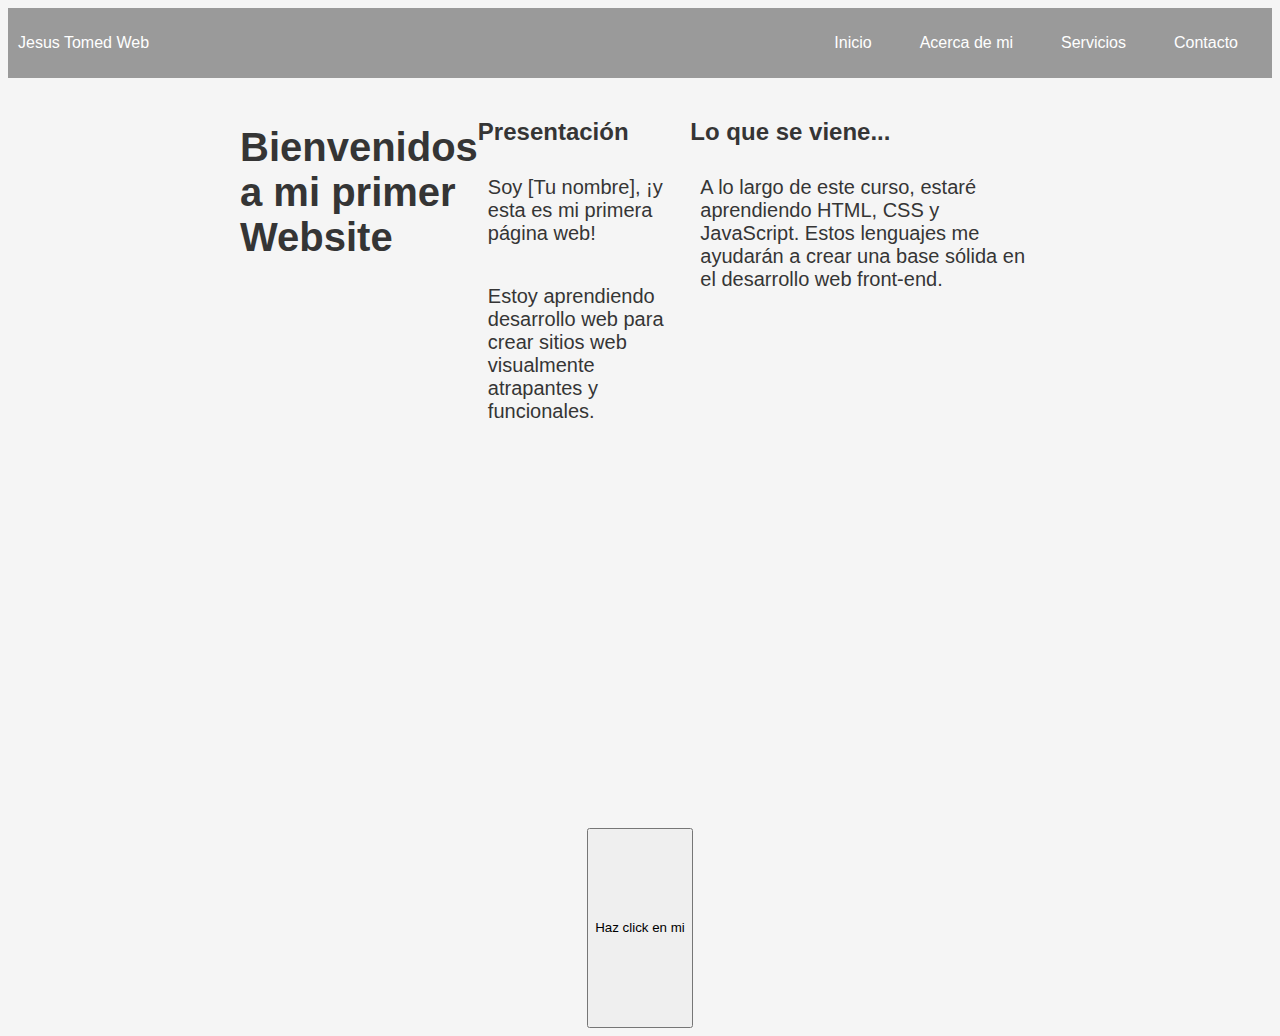
<file: index.html>
<!DOCTYPE html>
<html>
<head>
  <meta name="viewport" content="width=device-width, initial-scale=1">
  <title> Mi Primer Website </title>
  <link rel="stylesheet" type="text/css" href="style.css">
</head>

<body>
  <header class="container-nav">
    <nav class="navbar">
          <a href="#" class="brand">Jesus Tomed Web</a>
          <ul class="nav-links">
            <li><a href="index.html">Inicio</a></li>
            <li><a href="about_mi_primer_ws.html">Acerca de mi</a></li>
            <li><a href="services_mi_primer_ws.html">Servicios</a></li>
            <li><a href="contact_mi_primer_ws.html">Contacto</a></li>
          </ul>
        </nav>
        <button class="button-menu-toggle">Menu</button>
      </div>
    </nav>
  </header>

  <main>
      <div class="container">
        <h1>Bienvenidos a mi primer Website</h1>
        <section>
          <h2>Presentación</h2>
          <p>Soy [Tu nombre], ¡y esta es mi primera página web!</p>
          <p>Estoy aprendiendo desarrollo web para crear sitios web visualmente atrapantes y funcionales.</p>
        </section>
        <section>
          <h2>Lo que se viene...</h2>
          <p>
            A lo largo de este curso, estaré aprendiendo HTML, CSS y JavaScript. Estos lenguajes me ayudarán a crear una base sólida en el desarrollo web front-end.
          </p>
        </section>
      </div>
      <div class="container">
        <iframe width="560" height="315" src="https://www.youtube.com/embed/8lbUlhc-Jvk" title="YouTube video player" frameborder="0" allow="accelerometer; autoplay; clipboard-write; encrypted-media; gyroscope; picture-in-picture; web-share" allowfullscreen></iframe>
      </div>
  </main>

  <footer>
    <div class="footer">
      <button onClick="showAlert()" aria-label="Haz clic en mí">Haz click en mi</button>
    </div>
  </footer>
</body>

  <script src="script.js"></script>
</html>
</file>
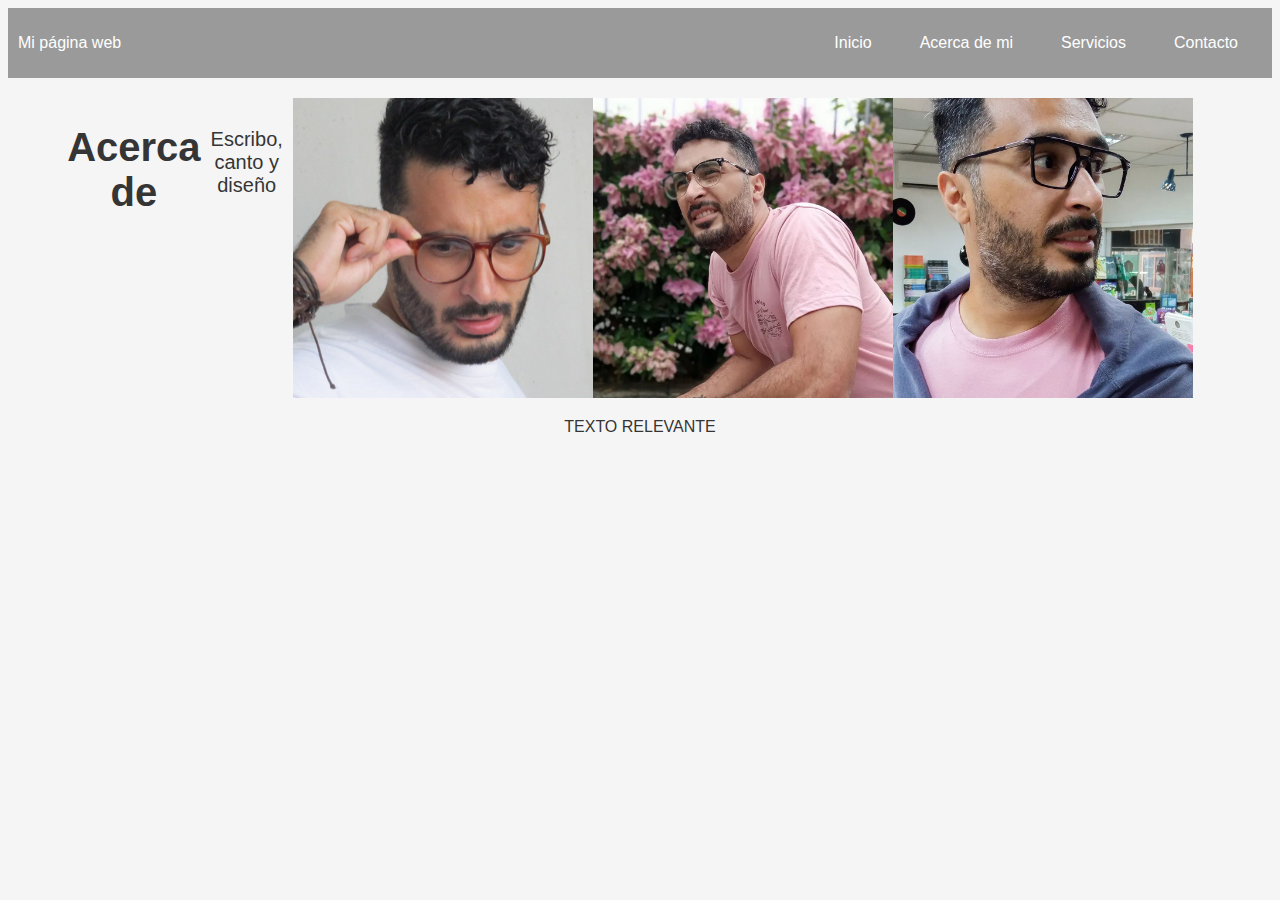
<file: about_mi_primer_ws.html>
<!DOCTYPE html>
<html>

<body>
<header>

  <div class="container-nav">
        <nav class="navbar" role="navigation">
          <a href="#" class="brand">Mi página web</a>
          <ul class="nav-links">
            <li><a href="index.html">Inicio</a></li>
            <li><a href="about_mi_primer_ws.html">Acerca de mi</a></li>
            <li><a href="services_mi_primer_ws.html">Servicios</a></li>
            <li><a href="contact_mi_primer_ws.html">Contacto</a></li>
          </ul>
        </nav>
        <button class="button-menu-toggle">Menu</button>
  </div>
</header>
      
  <main class="greeting">

    <div class="container" head>
      <link rel="stylesheet" type="text/css" href="style.css">
        <h1>Acerca de</h1>
        <p>
          Escribo, canto y diseño
          <div class="img">
          <img src="imagen1.png" alt="Jesus Tomed" />
          <img src="imagen2.png" alt="Jesus Tomed" />
          <img src="imagen3.png" alt="Jesus Tomed" />
        </div>
        </p>
    </div>
    <div>
    TEXTO RELEVANTE
    </div>
  </main>


</body>
</html>
</file>
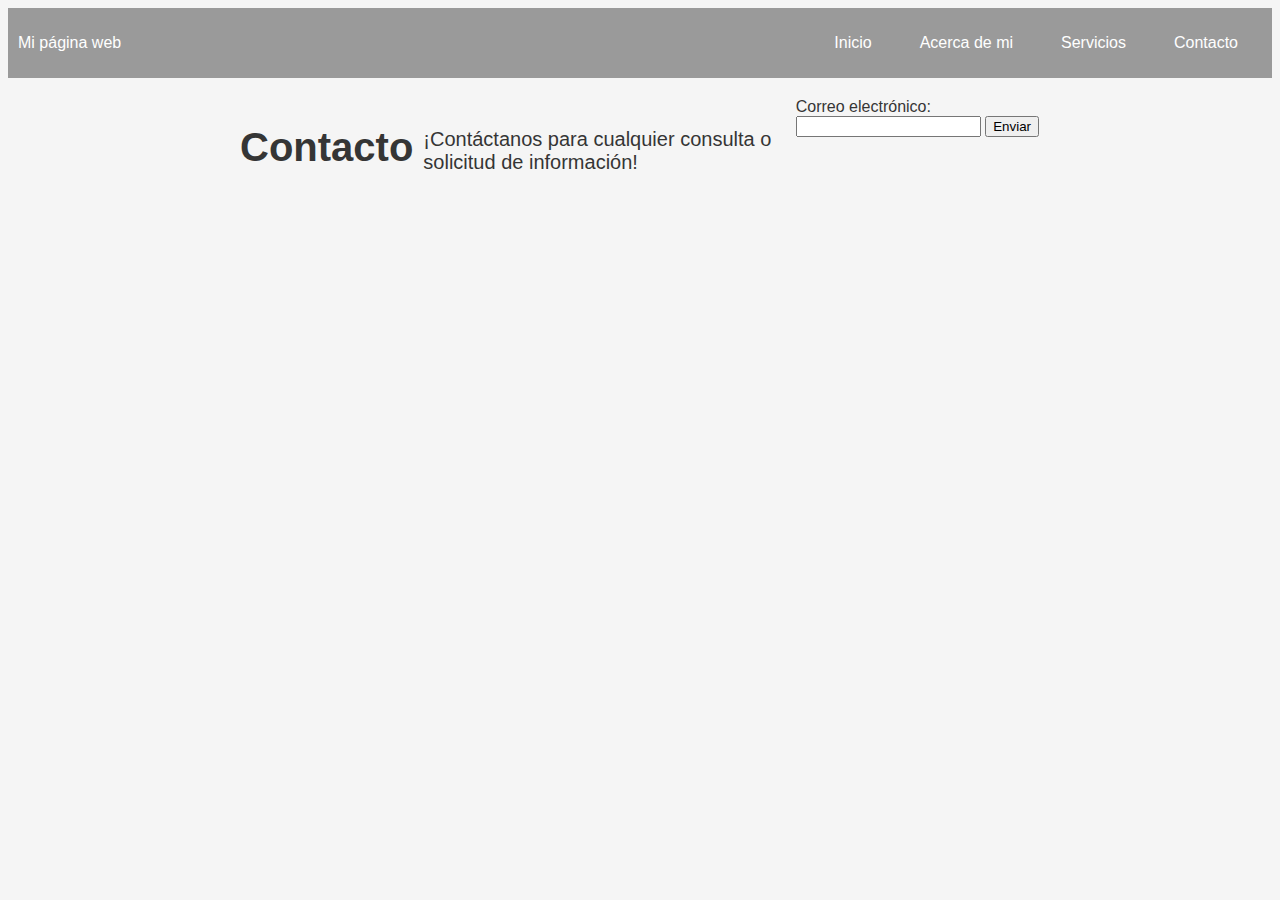
<file: contact_mi_primer_ws.html>
<!DOCTYPE html>
<html>

<body>
    <div class="container-nav">
        <nav class="navbar" role="navigation">
          <a href="#" class="brand">Mi página web</a>
          <ul class="nav-links">
            <li><a href="index.html">Inicio</a></li>
            <li><a href="about_mi_primer_ws.html">Acerca de mi</a></li>
            <li><a href="services_mi_primer_ws.html">Servicios</a></li>
            <li><a href="contact_mi_primer_ws.html">Contacto</a></li>
          </ul>
        </nav>
        <button class="button-menu-toggle">Menu</button>
      </div>

  <div class="container" head>
    <link rel="stylesheet" type="text/css" href="style.css">
    <h1>Contacto</h1>
    <p>¡Contáctanos para cualquier consulta o solicitud de información!</p>
    <form>
      <form id="myForm">
        <label for="email">Correo electrónico:</label>
        <input type="email" id="email" name="email" required>
        <button type="submit">Enviar</button>
      </form>
    </form>
  </div>
 
</body>
</html>
</file>
<file: style.css>
body {
    background-color: whitesmoke;
    color: rgb(53, 53, 53);
    font-family: Verdana, Geneva, Tahoma, sans-serif;
}

h1 {
    font-family:Verdana, Geneva, Tahoma, sans-serif;
    font-size: 40px;
}

p{
    font-family:Verdana, Geneva, Tahoma, sans-serif;
    font-size: 20px;
    padding: 10px;
}
.negrita {
    color:rgb(0, 0, 0)
}

.container {
    max-width: 800px;
    margin: auto;
    padding: 20px;
    display: flex;
    justify-content: center;
  }

  .row {
    display: flex;
    flex-wrap: wrap;
    margin: 10px;
  }
  
  .column {
    flex: 1;
    padding: 10px;
  }

  @media (max-width: 600px) {
    .column {
      flex: 100%;
    }
  }


  .container-nav {
    display: flex;
    padding: 10px;
    height: 50px;
    background-color: rgb(154, 154, 154);
    font-family:Verdana, Geneva, Tahoma, sans-serif
  }
  
  
  .navbar {
    display: flex;
    justify-content: space-between;
    width: 100%;
  }
  
  
  .brand {
    display: flex;
    align-items: center;
  }
  
  
  li>a {
    padding: 8px 24px;
  }
  
  
  li {
    list-style-type: none;
  }
  
  
  a {
    color: white;
    text-decoration:none;
  }
  
  
  .nav-links {
    display: flex;
    align-items: center;
  }
  
  
  .button-menu-toggle {
    display: none;
  }

  @media (max-width: 768px) {
    .column {
      flex: 100%;
    }
  
  
    .nav-links {
      display: none;
    }
  
  
    .button-menu-toggle {
      display: block;
      background-color: white;
      border:none;
      border-radius: 50px;
      padding: 0 24px;
      font-family: monospace;
      font-weight: bold;
      font-size: 20px;
    }
   
    .nav-links.nav-links-responsive {
      position: absolute;
      display: flex;
      background-color: rgba(20,20,20,0.95);
      width: 100%;
      height: 100%;
      top: 70px;
      left: 0;
      flex-direction: column;
      padding-top: 200px;
      align-items: center;
      gap:70px;
      font-size: 40px;
  
  
    }
  }

  .img {
    display: flex;
    width: 900px;
    height: 300px;
  }

  .footer {
    width: 100%;
    min-height: 200px;
    display: flex;
    color: burlywood;
    align-content: center;
    justify-content: center;
  }

  .greeting {
    text-align: center;
  }
</file>
